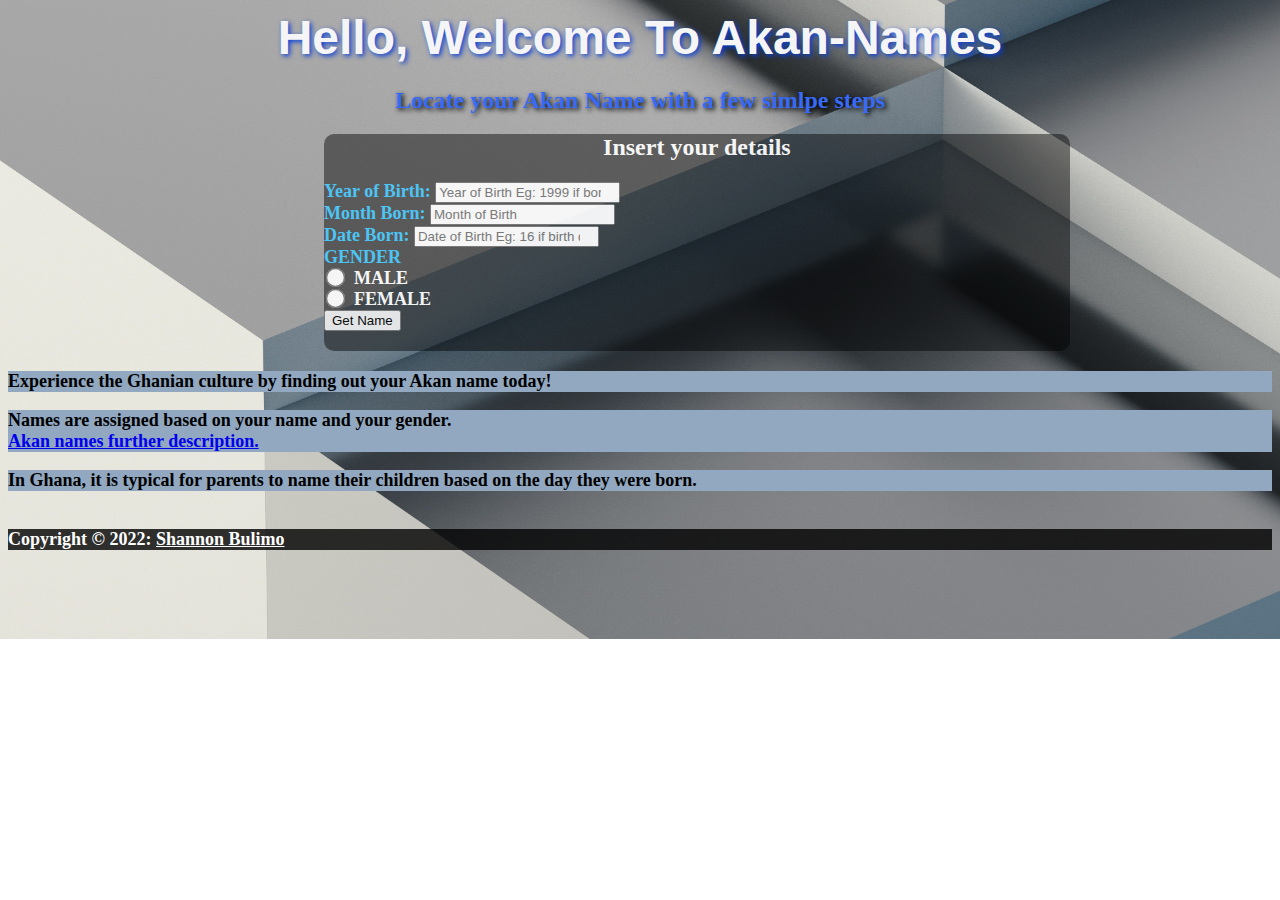
<file: index.html>
<!DOCTYPE html>
<html lang="en">
<head>
    <meta charset="UTF-8">
    <meta http-equiv="X-UA-Compatible" content="IE=edge">
    <meta name="viewport" content="width=device-width, initial-scale=1.0">
    <title>Akan-Names</title>
    <link rel="stylesheet" href="./css/styles.css">
    <link rel="stylesheet" href="/css/bootstrap-5.1.3-dist.zip">
    
</head>
<body>
    <div> 
        <h1>Hello, Welcome To Akan-Names</h1>
        <h2 id="get">Locate your Akan Name with a few simlpe steps</h2>
    </div>
    <div class="overlay">
        <div class="container">
          <h2>Insert your details</h2>
          <form name="myForm" class="form" onsubmit="validate();">
            <div class="form-group">
              <label for="number">Year of Birth:</label>
              <input type="number" class="form-control" id="year" placeholder="Year of Birth Eg: 1999 if born in the year 1999" name="year">
            </div>
            <div class="form-group">
                <label for="month">Month Born:</label>
                <input type="number" class="form-control" id="month" placeholder="Month of Birth" name="month">
              </div>
              <div class="form-group">
                <label for="date">Date Born:</label>
                <input type="number" class="form-control" id="date" placeholder="Date of Birth Eg: 16 if birth date is on the 16th" name="date">
              </div>
              <div class="form-group">
                <label for="month">GENDER</label><br>
                <div class="form-check-inline">
                  <label class="form-check-label">
                    <input type="radio" class="form-check-input" name="gender" id="male">&nbsp; MALE
                  </label>
                </div>
                <div class="form-check-inline">
                  <label class="form-check-label">
                    <input type="radio" class="form-check-input" name="gender" id="female">&nbsp; FEMALE
                  </label>
                </div>
              </div>
              <button type="submit" class="btn btn-primary" onclick="findName();">Get Name</button>
              <br>
            </form>
            <p id="results"> </p>
        </div>
    </div>
    <div class="card-deck">
        <div class="card ">
          <div class="card-body text-center">
            <p class="card-text">Experience the Ghanian culture by finding out your Akan name today!</p>
          </div>
        </div>
        <div class="card ">
            <div class="card-body text-center">
              <p class="card-text">Names are assigned based on your name and your gender. <br>
                <span class="fa-stack fa-lg">
                    <i class="fa fa-globe fa-stack-1x" style="color:rgb(188, 222, 252)"></i>
                  </span><a href="https://en.wikipedia.org/wiki/Akan_names"> Akan names further description.</a>
              </p>
            </div>
          </div>
          <div class="card ">
            <div class="card-body text-center">
              <p class="card-text">In Ghana, it is typical for parents to name their children based on the day they were born.</p>
            </div>
          </div>
      </div>
      <footer class="page-footer ">
        <div class="footer-copyright text-center py-3">Copyright © 2022:
          <a href="https://github.com/xhannyb"> Shannon Bulimo</a>
        </div>
      </footer>
    <script src="./js/script.js"></script>
    <link href="https://cdn.jsdelivr.net/npm/bootstrap@5.1.3/dist/css/bootstrap.min.css" rel="stylesheet" integrity="sha384-1BmE4kWBq78iYhFldvKuhfTAU6auU8tT94WrHftjDbrCEXSU1oBoqyl2QvZ6jIW3" crossorigin="anonymous">
<script src="https://cdn.jsdelivr.net/npm/bootstrap@5.1.3/dist/js/bootstrap.bundle.min.js" integrity="sha384-ka7Sk0Gln4gmtz2MlQnikT1wXgYsOg+OMhuP+IlRH9sENBO0LRn5q+8nbTov4+1p" crossorigin="anonymous"></script>
<script src="https://cdn.jsdelivr.net/npm/@popperjs/core@2.10.2/dist/umd/popper.min.js" integrity="sha384-7+zCNj/IqJ95wo16oMtfsKbZ9ccEh31eOz1HGyDuCQ6wgnyJNSYdrPa03rtR1zdB" crossorigin="anonymous"></script>
<script src="https://cdn.jsdelivr.net/npm/bootstrap@5.1.3/dist/js/bootstrap.min.js" integrity="sha384-QJHtvGhmr9XOIpI6YVutG+2QOK9T+ZnN4kzFN1RtK3zEFEIsxhlmWl5/YESvpZ13" crossorigin="anonymous"></script>
</body>
</html>
</file>
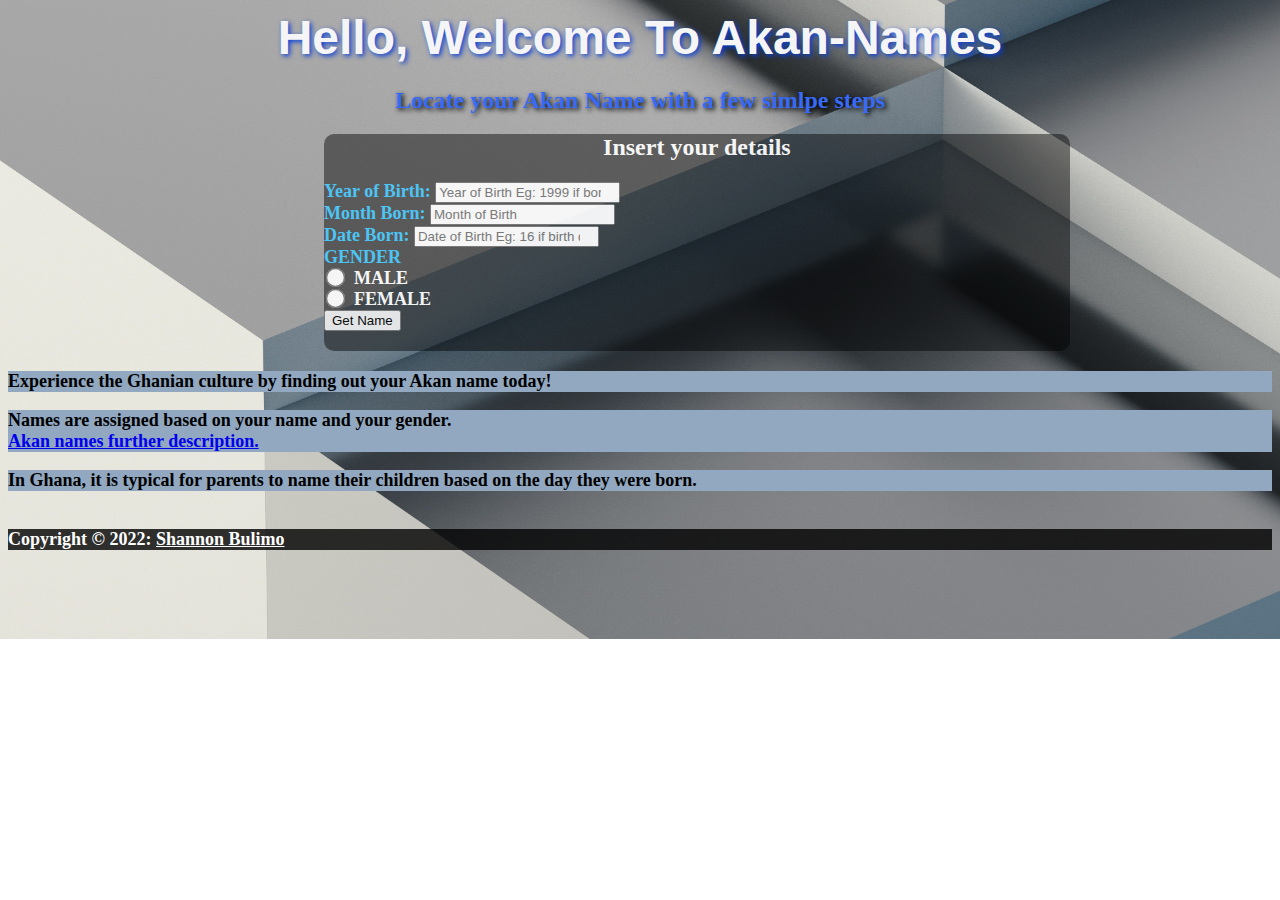
<file: index/index.html>
<!DOCTYPE html>
<html lang="en">
<head>
    <meta charset="UTF-8">
    <meta http-equiv="X-UA-Compatible" content="IE=edge">
    <meta name="viewport" content="width=device-width, initial-scale=1.0">
    <title>Akan-Names</title>
    <link href="https://cdn.jsdelivr.net/npm/bootstrap@5.1.3/dist/css/bootstrap.min.css" rel="stylesheet" integrity="sha384-1BmE4kWBq78iYhFldvKuhfTAU6auU8tT94WrHftjDbrCEXSU1oBoqyl2QvZ6jIW3" crossorigin="anonymous">
    <link rel="stylesheet" href="/CSS/styles.css">
    
</head>
<body>
    <div> 
        <h1>Hello, Welcome To Akan-Names</h1>
        <h2 id="get">Locate your Akan Name with a few simlpe steps</h2>
    </div>
    <div class="overlay">
        <div class="container">
          <h2>Insert your details</h2>
          <form name="myForm" class="form" onsubmit="validate();">
            <div class="form-group">
              <label for="number">Year of Birth:</label>
              <input type="number" class="form-control" id="year" placeholder="Year of Birth Eg: 1999 if born in the year 1999" name="year">
            </div>
            <div class="form-group">
                <label for="month">Month Born:</label>
                <input type="number" class="form-control" id="month" placeholder="Month of Birth" name="month">
              </div>
              <div class="form-group">
                <label for="date">Date Born:</label>
                <input type="number" class="form-control" id="date" placeholder="Date of Birth Eg: 16 if birth date is on the 16th" name="date">
              </div>
              <div class="form-group">
                <label for="month">GENDER</label><br>
                <div class="form-check-inline">
                  <label class="form-check-label">
                    <input type="radio" class="form-check-input" name="gender" id="male">&nbsp; MALE
                  </label>
                </div>
                <div class="form-check-inline">
                  <label class="form-check-label">
                    <input type="radio" class="form-check-input" name="gender" id="female">&nbsp; FEMALE
                  </label>
                </div>
              </div>
              <button type="submit" class="btn btn-primary" onclick="findName();">Get Name</button>
              <br>
            </form>
            <p id="results"> </p>
        </div>
    </div>
    <div class="card-deck">
        <div class="card ">
          <div class="card-body text-center">
            <p class="card-text">Experience the Ghanian culture by finding out your Akan name today!</p>
          </div>
        </div>
        <div class="card ">
            <div class="card-body text-center">
              <p class="card-text">Names are assigned based on your name and your gender. <br>
                <span class="fa-stack fa-lg">
                    <i class="fa fa-globe fa-stack-1x" style="color:rgb(188, 222, 252)"></i>
                  </span><a href="https://en.wikipedia.org/wiki/Akan_names"> Akan names further description.</a>
              </p>
            </div>
          </div>
          <div class="card ">
            <div class="card-body text-center">
              <p class="card-text">In Ghana, it is typical for parents to name their children based on the day they were born.</p>
            </div>
          </div>
      </div>
      <footer class="page-footer ">
        <div class="footer-copyright text-center py-3">Copyright © 2022:
          <a href="https://github.com/xhannyb"> Shannon Bulimo</a>
        </div>
      </footer>
    <script src="/js/script.js"></script>
</body>
</html>
</file>
<file: css/styles.css>
body{
  background-position: center;
  background-repeat: no-repeat;
  background-size: cover;
  background-image: url(../images/grey.jpg);
 }
 h1 {
   font-family: -apple-system, BlinkMacSystemFont, 'Segoe UI', Roboto, Oxygen, Ubuntu, Cantarell, 'Open Sans', 'Helvetica Neue', sans-serif;
   font-weight: bolder;
   text-align: center;
   color: whitesmoke;
   margin-bottom: 0px;
   margin-top: 10px;
   padding-bottom: 2px;
   font-size: 48px;
   text-shadow: 2px 2px 5px rgb(8, 63, 216);
   
 }
 .overlay{
  background-color: rgb(0,0,0,0.5);
  margin-left: 25%;
  margin-right: 16%;
  opacity: 0.9;
  border-radius: 10px;
}
#get{
  color: rgb(55, 106, 247);
  text-shadow: 2px 2px 5px black;
  margin-bottom: 10px;
}
h2{
  text-align: center;
  font-weight: bold;
  color:rgb(255, 255, 255);
  font-family: 'Quattrocento', serif;
}
.form{
  margin-bottom: 20px;
  padding-bottom: 20px;
}
.form-group{
  color: rgb(67, 200, 253);
  font-weight: 600;
  font-size: 18px;
  font-family: 'Quattrocento', serif;
}
.form-check-label{
  color: rgb(255, 255, 255);
}
input[type="radio"] {
  -webkit-transform: scale(1.5);
  transform: scale(1.5);
}
@media only screen and (max-width: 1100px){
  .overlay{
    margin-left: 10%;
    margin-right: 2%;
  }
}
@media only screen and (max-width: 200px){
  .overlay{
    margin-left: 1%;
    margin-right: 1%;
  } 
  h1{
    font-size: 50px;
  }
  h2{
    font-size:30px;
  }
}
.card{
  background: rgb(145, 168, 192);
}
.card-body{
  color: rgb(0, 0, 0);
}
.card-deck{
  padding-bottom: 20px;
  font-weight: 600;
  font-family: 'Sorts Mill Goudy', serif;
  font-size: 18px;
}
.footer-copyright{
  color: rgb(255, 255, 255);
  font-weight: 600;
  font-size: 18px;
}
.footer-copyright a{
color: rgb(255, 255, 255);;
font-weight: 600;
}
.footer-copyright a:hover{
  color: rgb(254, 254, 254);
  font-weight: 700;
  text-decoration: none;
}
.card-text a:hover{
  color: rgb(0, 0, 0);
  text-decoration: none;
}
.page-footer{
 background-color: rgb(0,0,0,0.8); 
 width: 100%;
}
</file>
<file: CSS/styles.css>
body{
  background-position: center;
  background-repeat: no-repeat;
  background-size: cover;
  background-image: url(../images/grey.jpg);
 }
 h1 {
   font-family: -apple-system, BlinkMacSystemFont, 'Segoe UI', Roboto, Oxygen, Ubuntu, Cantarell, 'Open Sans', 'Helvetica Neue', sans-serif;
   font-weight: bolder;
   text-align: center;
   color: whitesmoke;
   margin-bottom: 0px;
   margin-top: 10px;
   padding-bottom: 2px;
   font-size: 48px;
   text-shadow: 2px 2px 5px rgb(8, 63, 216);
   
 }
 .overlay{
  background-color: rgb(0,0,0,0.5);
  margin-left: 25%;
  margin-right: 16%;
  opacity: 0.9;
  border-radius: 10px;
}
#get{
  color: rgb(55, 106, 247);
  text-shadow: 2px 2px 5px black;
  margin-bottom: 10px;
}
h2{
  text-align: center;
  font-weight: bold;
  color:rgb(255, 255, 255);
  font-family: 'Quattrocento', serif;
}
.form{
  margin-bottom: 20px;
  padding-bottom: 20px;
}
.form-group{
  color: rgb(67, 200, 253);
  font-weight: 600;
  font-size: 18px;
  font-family: 'Quattrocento', serif;
}
.form-check-label{
  color: rgb(255, 255, 255);
}
input[type="radio"] {
  -webkit-transform: scale(1.5);
  transform: scale(1.5);
}
@media only screen and (max-width: 1100px){
  .overlay{
    margin-left: 10%;
    margin-right: 2%;
  }
}
@media only screen and (max-width: 200px){
  .overlay{
    margin-left: 1%;
    margin-right: 1%;
  } 
  h1{
    font-size: 50px;
  }
  h2{
    font-size:30px;
  }
}
.card{
  background: rgb(145, 168, 192);
}
.card-body{
  color: rgb(0, 0, 0);
}
.card-deck{
  padding-bottom: 20px;
  font-weight: 600;
  font-family: 'Sorts Mill Goudy', serif;
  font-size: 18px;
}
.footer-copyright{
  color: rgb(255, 255, 255);
  font-weight: 600;
  font-size: 18px;
}
.footer-copyright a{
color: rgb(255, 255, 255);;
font-weight: 600;
}
.footer-copyright a:hover{
  color: rgb(254, 254, 254);
  font-weight: 700;
  text-decoration: none;
}
.card-text a:hover{
  color: rgb(0, 0, 0);
  text-decoration: none;
}
.page-footer{
 background-color: rgb(0,0,0,0.8); 
 width: 100%;
}
</file>
